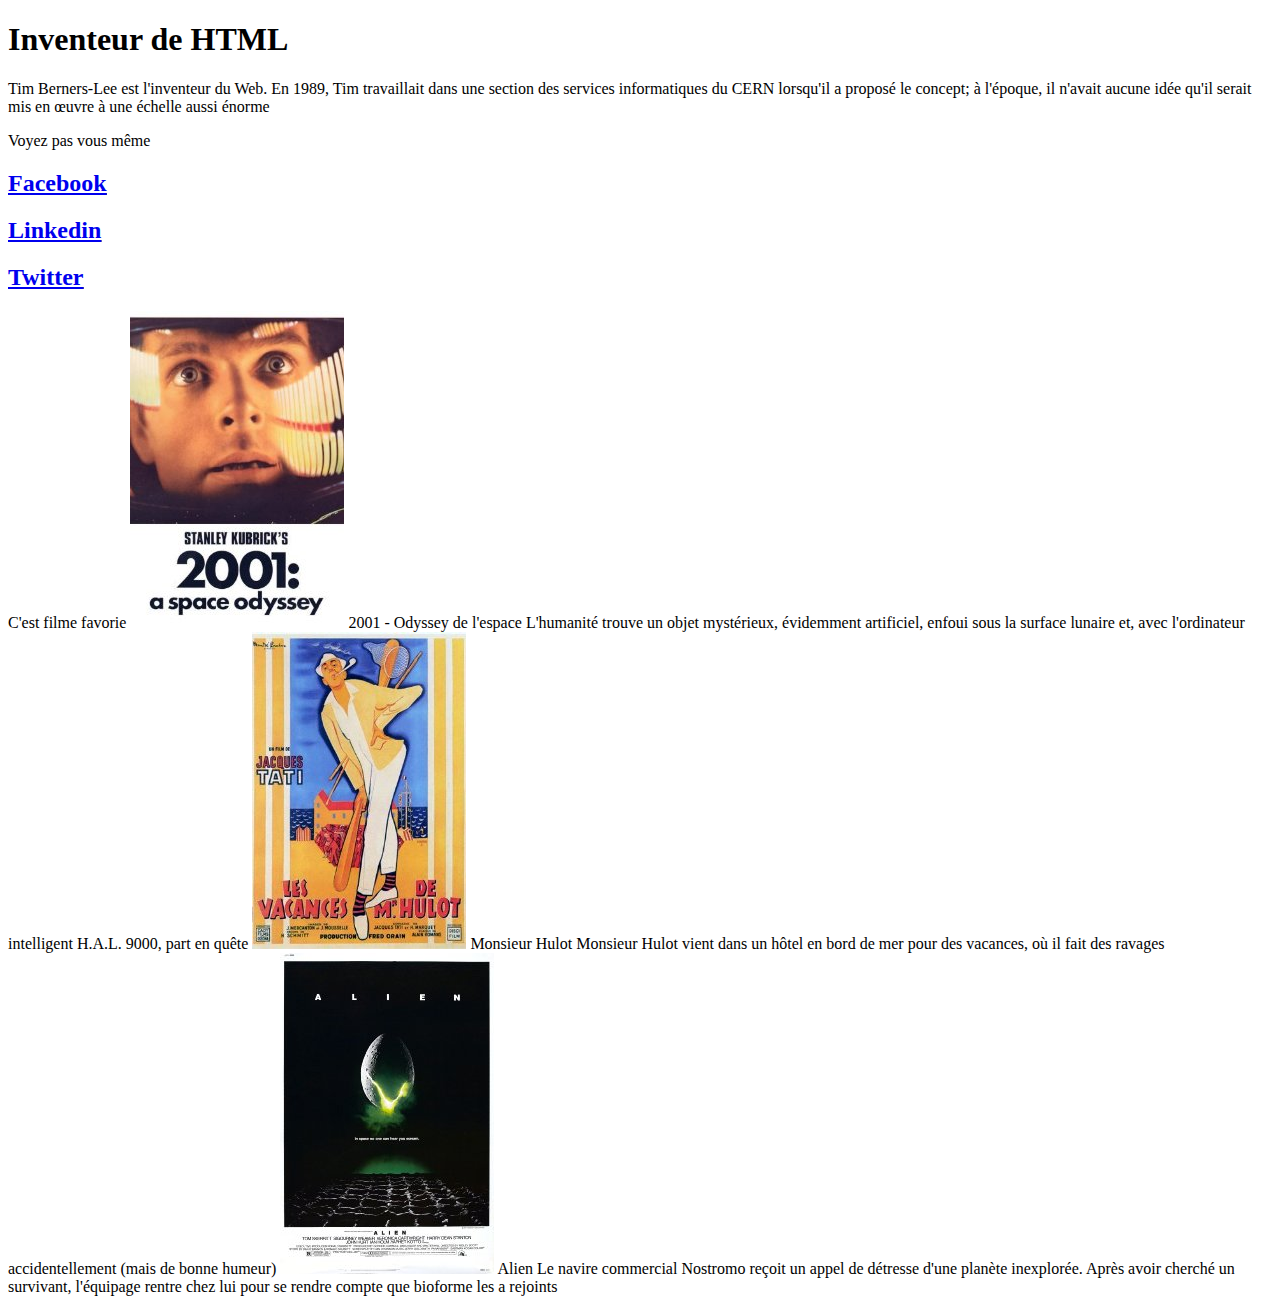
<file: Tim-Berners-Lee/index.html>
<!DOCTYPE html>
<html>
<head>
    <meta charset="utf-8">
    <title>Tim Berners-Lee</title>
    <link rel="stylesheet" type="text/css" href="style.css">
</head>
<body>
    <img1 src="images/tim_berners_lee.jpg">
    <h1>Inventeur de HTML</h1>
<p1>Tim Berners-Lee est l'inventeur du Web. En 1989, Tim travaillait dans une section des services informatiques du 
    CERN lorsqu'il a proposé le concept; à l'époque, il n'avait aucune idée qu'il serait mis en œuvre à une échelle 
    aussi énorme</p1>

<p>Voyez pas vous même</p>

    <h2><a href="https://www.facebook.com/tim.bernerslee.712">Facebook</a></h2>

    <h2><a href="https://www.linkedin.com/company/world-wide-web-foundation/">Linkedin</a></h2>

    <h2><a href="https://twitter.com/timberners_lee?lang=fr">Twitter</a></h2>

<p2>C'est filme favorie</p2>

<img src="images/space_odyssey.jpg">
<p2>2001 - Odyssey de l'espace </p2>

<p1>L'humanité trouve un objet mystérieux, évidemment artificiel, enfoui sous la surface lunaire et, avec l'ordinateur intelligent H.A.L. 9000, part en quête</p1>

<img src="images/mister_hulot.jpg">
<p2> Monsieur Hulot</p2>

<p1>Monsieur Hulot vient dans un hôtel en bord de mer pour des vacances, où il fait des ravages accidentellement (mais de bonne humeur)</p1>

<img src="images/alien.jpg">
<p2> Alien</p2>

<p1>Le navire commercial Nostromo reçoit un appel de détresse d'une planète inexplorée. Après avoir cherché un survivant, l'équipage rentre chez lui pour se rendre compte que bioforme les a rejoints</p1>
</body>
</html>
</file>
<file: Tim-Berners-Lee/style.css>
img1 {
    border-radius: 50%;
  }
   h1 {
    text-decoration: font-size;
  }
  h2 {
    text-decoration: underline;
  }
  img {
    text-align: left;
  }
}
p2 {
 text-decoration: font-size;
}
p1 {
    text-align: center;
  }
</file>
